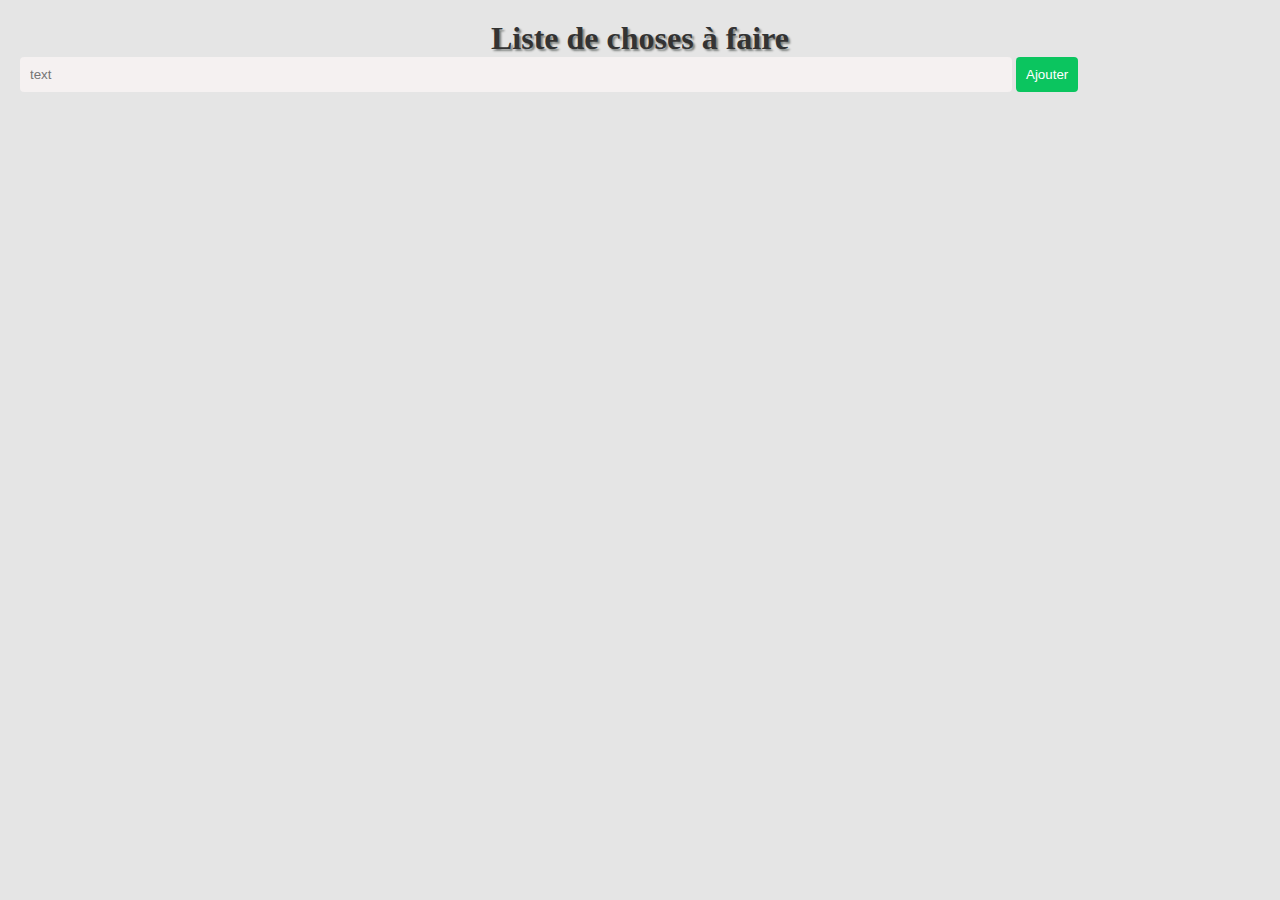
<file: exercice_json/index.html>
<!DOCTYPE html>
<html lang="fr">
<head>
    <meta charset="UTF-8">
    <meta name="viewport" content="width=device-width, initial-scale=1.0">
    <title>Exercice JSON</title>
    <link rel="stylesheet" href="style.css">
    <script src="script.js" defer></script>
</head>
<body>
    
    <div class="todo-container">
        <h1>Liste de choses à faire  </h1>
        <input type="text" id="taskInput" placeholder="text">
        <button id="ajouter">Ajouter</button>
        <ul id="taskList" class="task-list"></ul>
    </div>
    
</body>
</html>
</file>
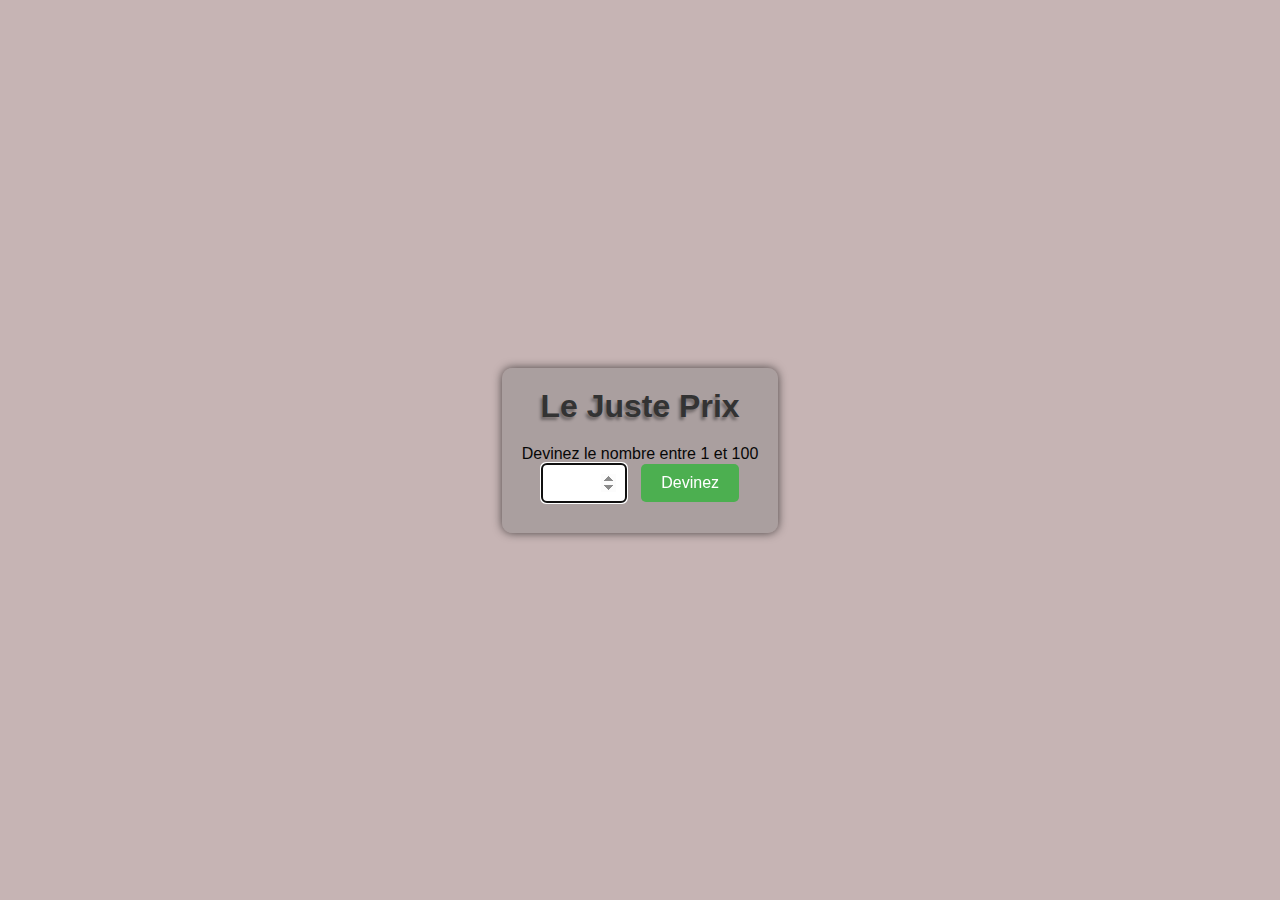
<file: exercice_juste_prix/index.html>
<!DOCTYPE html>
<html lang="fr">
<head>
    <meta charset="UTF-8">
    <meta name="viewport" content="width=device-width, initial-scale=1.0">
    <title>Juste Prix</title>
    <link rel="stylesheet" href="style.css">
</head>
<body>

    <div id="game-container">
        <h1>Le Juste Prix</h1>
        <p id="message">Devinez le nombre entre 1 et 100</p>
        <input type="number" id="inputGuess" min="1" max="100">
        <button id="guessBtn">Devinez</button>
        <p id="result"></p>
        <button id="restartBtn">Recommencer</button>
    </div>

    <script src="script.js"></script>
</body>
</html>
</file>
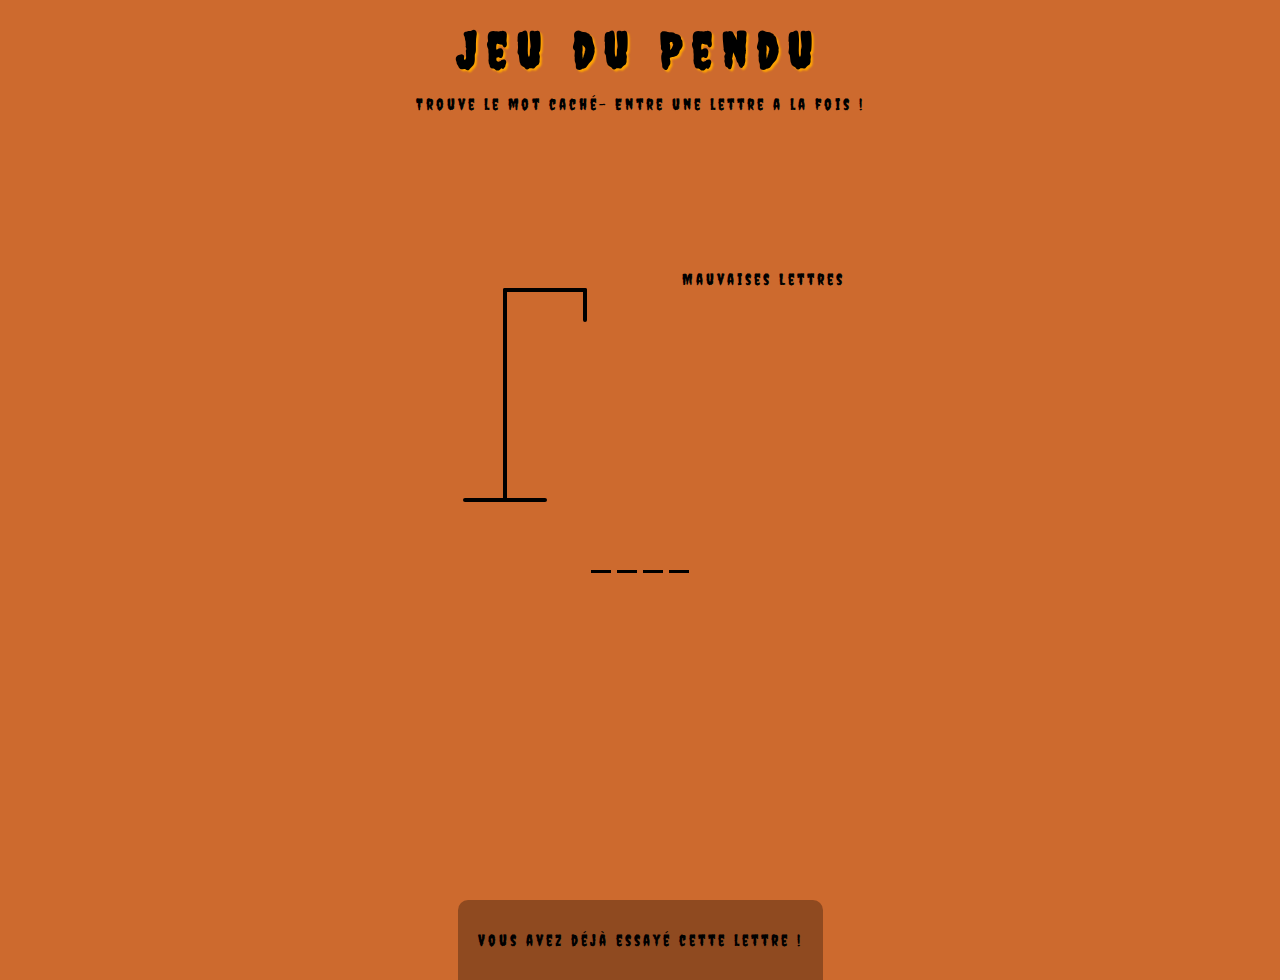
<file: exercice_pendu/index.html>
<!DOCTYPE html>
<!DOCTYPE html>
<html lang="fr">

<head>
    <meta charset="UTF-8">
    <meta name="viewport" content="width=device-width, initial-scale=1.0">
    
    
    <link rel="stylesheet" href="style.css">
    <script src="script.js" defer></script>
    <title>Pendu</title>
</head>

<body>
    <h1>Jeu du Pendu</h1>
    <p>Trouve le mot caché- Entre une lettre a la fois ! </p>

    <div class="jeu-contenant">
        <svg height="250" width="200" class="figure-contenant">
            <!-- suport -->
            <line x1="60" y1="20" x2="140" y2="20" />
            <line x1="140" y1="20" x2="140" y2="50" />
            <line x1="60" y1="20" x2="60" y2="230" />
            <line x1="20" y1="230" x2="100" y2="230" />

            <!-- Bonhomme -->
            <!-- Tete -->
            <circle cx="140" cy="70" r="20" class="figure-partie" />
            <!-- corps -->
            <line x1="140" y1="90" x2="140" y2="150" class="figure-partie" />

            <!-- bras -->
            <line x1="140" y1="120" x2="120" y2="100" class="figure-partie" />
            <line x1="140" y1="120" x2="160" y2="100" class="figure-partie" />

            <!-- Jambes -->
            <line x1="140" y1="150" x2="120" y2="180" class="figure-partie" />
            <line x1="140" y1="150" x2="160" y2="180" class="figure-partie" />

        </svg>

        <div class="mauvaises-lettres-contenant">
            <p>Mauvaises Lettres</p>
            <div id="mauvaises-lettres"></div>
        </div>

        <div class="mot" id="mot"></div>
    </div>

    <!-- Contenant pour le message final -->
    <div class="popup-contenant" id="popup-contenant">
        <div class="popup">
            <h2 id="message-final">Bravo tu as gagné!</h2>
            <button id="play-bouton">Rejouer</button>
        </div>
    </div>

    <!-- notification -->
    <div class="notification-contenant" id="notification-contenant">
        <p>Vous avez déjà essayé cette lettre !</p>
    </div>
</body>

</html>
</file>
<file: exercice_json/style.css>
*,
::before,
::after {
  margin: 0;
  padding: 0;
  box-sizing: border-box;
}

body {
  background-color: #0401011a;
  padding: 20px;
}

h1 {
  color: #333;
  text-align: center;
  text-shadow: 2px 2px 2px #010b0673;
}

ul {
  list-style: none;
}

ul li.completed {
  text-decoration: line-through;
}

input[type="text"] {
  width: 80%;
  padding: 10px;
  margin-bottom: 20px;
  border: none;
  border-radius: 4px;
  background-color: #faf4f4be;
  color: #333;
}

button {
  border-radius: 4px;
  margin-left: auto;
  padding: 10px;
  background-color: #0bc55f;
  color: #fff;
  border: none;
  cursor: pointer;
}
</file>
<file: exercice_juste_prix/style.css>
*, ::before , ::after {
    box-sizing: border-box;
    margin: 0;
    padding: 0;
}


body {
    display: flex;
    align-items: center;
    justify-content: center;
    height: 100vh;
    margin: 0;
    background-color: #c6b4b4;
    font-family: 'Arial', sans-serif;
    
}



#game-container {
    text-align: center;
    background-color: #8b858576;
    padding: 20px;
    border-radius: 10px;
    box-shadow: 0 0 10px rgba(0, 0, 0, 0.634);
    transition: transform 0.5s ease-in-out; 
    
}
 
h1 {
    color: #333;
    margin-bottom: 20px;
    text-shadow:#0809085c -2px 3px 3px;
}

p {
    color: #070707;
    
    
}

#inputGuess {
    padding: 10px;
    margin-right: 10px;
    font-size: 16px;
    border: 1px solid #ccc;
    border-radius: 5px;
}

#guessBtn {
    padding: 10px 20px;
    font-size: 16px;
    background-color: #4caf50;
    color: #fff;
    border: none;
    border-radius: 5px;
    cursor: pointer;
}

#result {
    margin-top: 10px;
    color: #333;
}

#restartBtn {
    display: none;
    margin-top: 20px;
    padding: 10px 20px;
    font-size: 16px;
    background-color: #3498db;
    color: #fff;
    border: none;
    border-radius: 5px;
    cursor: pointer;
}

#restartBtn:hover {
    background-color: #2980b9;
}


#game-container.hidden {
    transform: rotateY(360deg);
}

#result.hidden {
    transform: rotateY(360deg);
}


#game-container, #result {
    transition: transform 2s ease-in-out;
}
</file>
<file: exercice_pendu/style.css>
@font-face{
    font-family:"Creepster";
    src:url("./assets/font/Creepster.ttf") format("truetype");
}

*{
    box-sizing: border-box;
}

body{
    background-color:#cd6a2e;
    color:black;
    font-family: 'Creepster', sans-serif;
    letter-spacing: 3px;
    display: flex;
    flex-direction: column;
    align-items: center;
    height: 80vh;
    margin: 0;
    overflow: hidden;
}
h1{
    margin: 20px 0 0;
    font-size: 50px;
    letter-spacing: 10px;
    text-shadow: 2px 2px 2px orange;

}
.jeu-contenant{
    padding: 20px 30px;
    margin: auto;
    height: 350px;
    width: 450px;
    position: relative;
}

.figure-contenant{
    stroke: black;
    stroke-width: 4px;
    stroke-linecap: round;

    fill:transparent;
}

.figure-partie{
    display: none;
}
.mauvaises-lettres-contenant{
    position: absolute;
    top:20px;
    right:20px;
    display: flex;
    flex-direction: column;
    text-align: right;

}

.mauvaises-lettres-contenant p{
    margin: 0 0 5px;

}

.mauvaises-lettres-contenant span{
    font-size: 24px;
    font-weight: bold;
}
.mot{
    display: flex;
    position: absolute;
    bottom: 10;
    left: 50%;
    transform: translateX(-50%);

}

.lettre{
    border-bottom: 3px solid black;
    display: inline-flex;
    font-size: 30px;
    align-items: center;
    justify-content: center;
    margin: 0 3px;
    height: 50px;
    width: 20px;
}

.popup-contenant{
    background-color: rgba(0, 0, 0, 0.3);
    position:fixed;
    top:0;
    bottom:0;
    left: 0;
    right: 0;
    display: none;
    align-items: center;
    justify-content: center;
}

.popup{
    background-color: rgb(217, 144, 9);
    border-radius: 5px;
    box-shadow: 0 10px 10px 5px rgba(0, 0, 0, 0.5);
    padding: 20px;
    text-align: center;
}

.popup button{
    cursor:pointer;
    background-color:#fff;
    column-rule: #354961;
    border:0;
    margin-top: 20px;
    padding: 10px 20px;
    font-size: 16px;
}
.popup button:active {
    transform: scale(0.98);}

.popup button:focus{
    outline: 0;
}

.notification-contenant{
    background-color: rgba(0, 0, 0, 0.3);
    border-radius: 10px 10px 0 0;
    padding: 15px 20px;
    position: absolute;
    bottom: -80px;
    transition: transform 0.3s ease-in-out;
}

.notification-contenant.afficher{
    transform: translateY(-80px);
}

@media (max-width: 768px) {
    
    body {
        font-size: 16px; 
    }
    .jeu-contenant {
        width: 90%; 
    }

}
</file>
